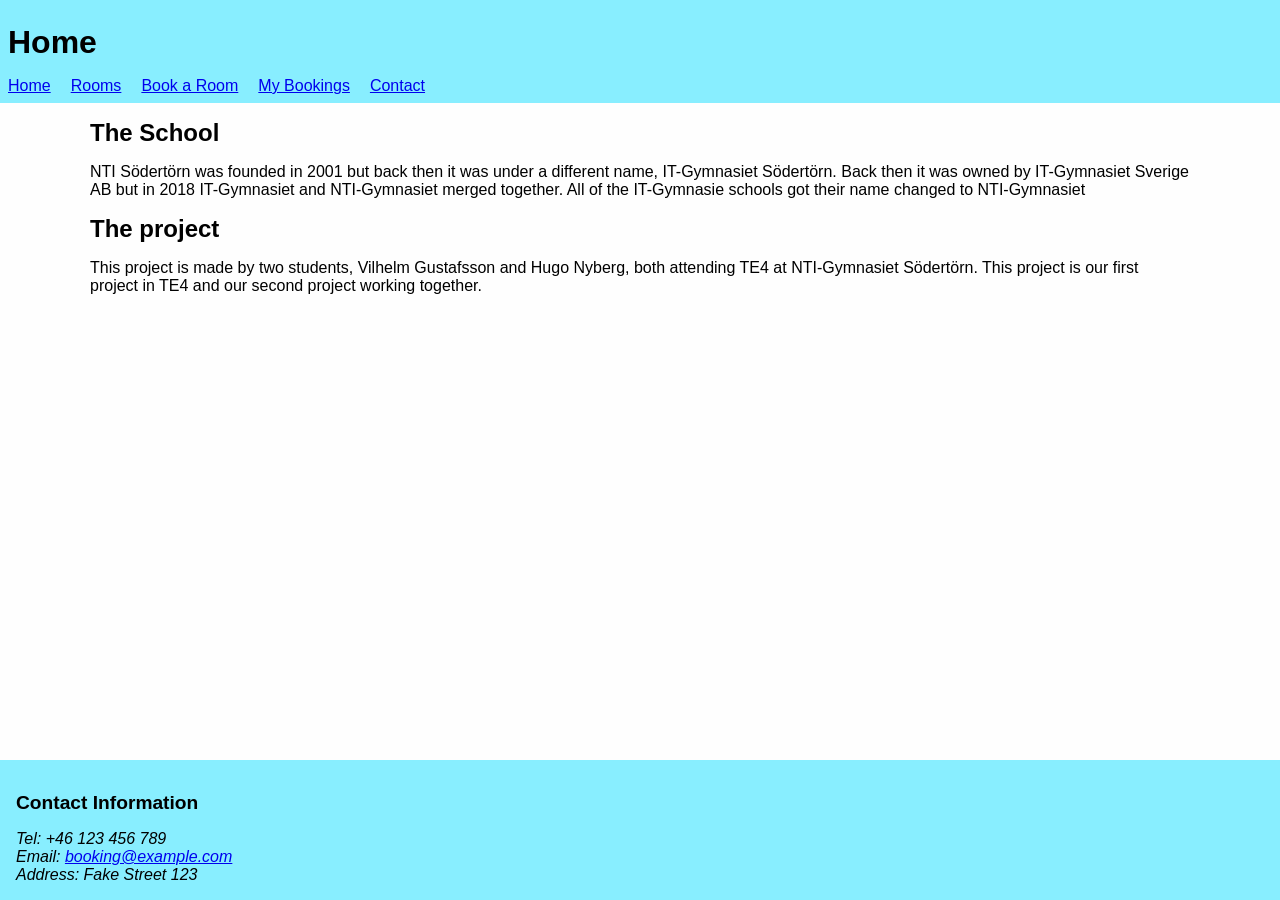
<file: index.html>
<!DOCTYPE html>
<html lang="en">

<head>
	<meta charset="UTF-8">
	<meta name="viewport" content="width=device-width, initial-scale=1">
	<title>Home</title>
	<link rel="stylesheet" href="css/style.css">
</head>

<body>
	<header>
		<h1>Home</h1>
		<nav>
			<a href="index.html">Home</a>
			<a href="rooms.html">Rooms</a>
			<a href="book.html">Book a Room</a>
			<a href="bookings.html">My Bookings</a>
			<a href="contact.html">Contact</a>
		</nav>
	</header>
	<main class="container">
		<section>
			<h2 id="schoolLore">The School</h2>
			<p>NTI Södertörn was founded in 2001 but back then it was under a different name, IT-Gymnasiet Södertörn. Back then it was owned by IT-Gymnasiet Sverige AB but in 2018 IT-Gymnasiet and NTI-Gymnasiet merged together. All of the IT-Gymnasie schools got their name changed to NTI-Gymnasiet</p>
		</section>
		<section>
			<h2>The project</h2>
			<p>
				This project is made by two students, Vilhelm Gustafsson and Hugo Nyberg, both attending TE4 at NTI-Gymnasiet Södertörn. This project is our first project in TE4 and our second project working together. 
			</p>
		</section>
	</main>
	<footer>
		<h2>Contact Information</h2>
		<address>
			Tel: +46 123 456 789 <br>
			Email: <a href="mailto:booking@example.com">booking@example.com</a><br>
			Address: Fake Street 123 <br>
		</address>
	</footer>
</body>

</html>
</file>
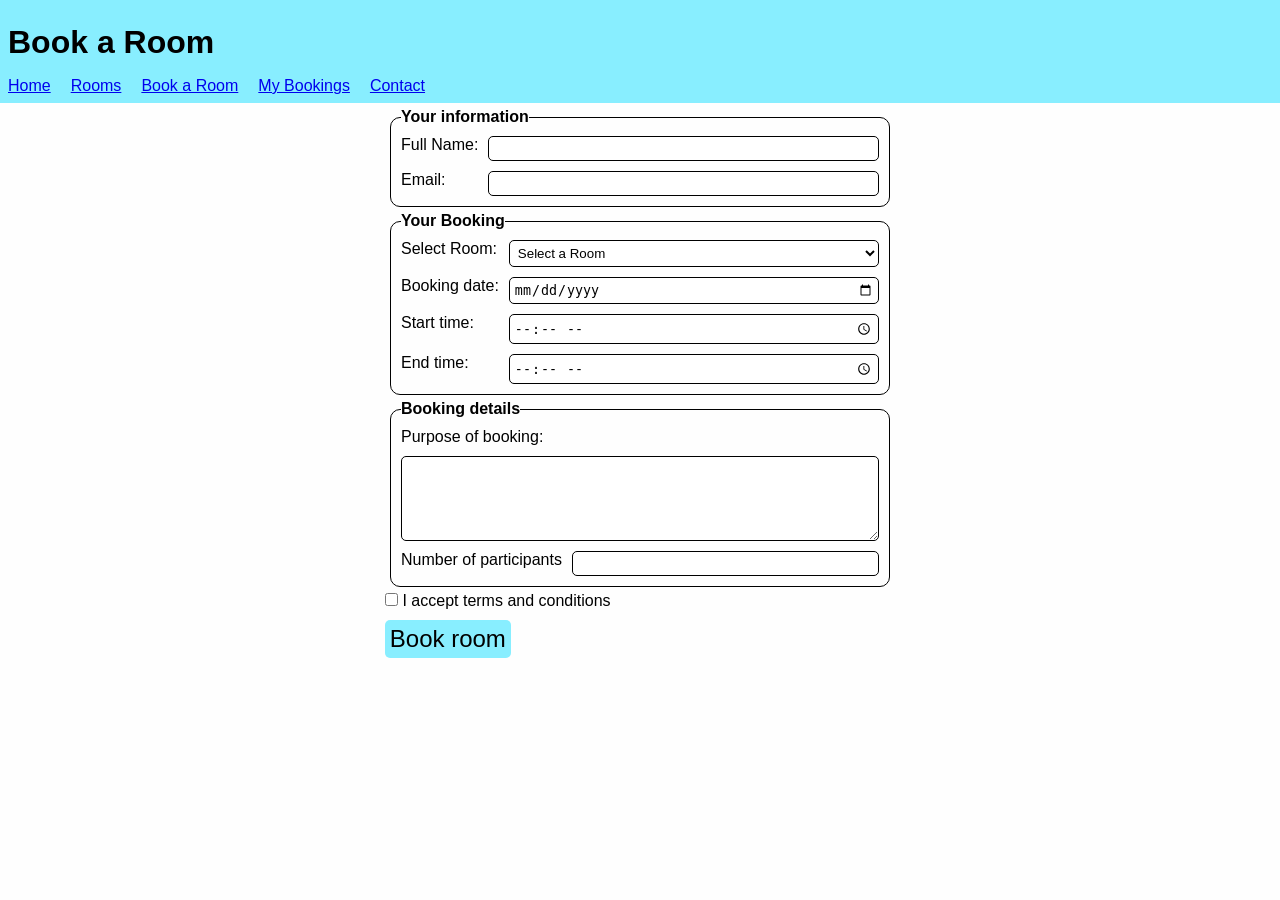
<file: book.html>
<!DOCTYPE html>
<html lang="en">
  <head>
    <meta charset="UTF-8">
    <meta name="viewport" content="width=device-width, initial-scale=1">
    <title>Book a Room</title>
    <link rel="stylesheet" href="css/style.css">
    <script src="scripts/bookingForm.js" type="module"></script>
  </head>
  <body>
    <header>
      <h1>Book a Room</h1>
      <nav>
        <a href="index.html">Home</a>
        <a href="rooms.html">Rooms</a>
        <a href="book.html">Book a Room</a>
        <a href="bookings.html">My Bookings</a>
        <a href="contact.html">Contact</a>
      </nav>
    </header>
    <main class="container">
      <form id="bookingForm" class="center">
        <fieldset>
          <legend>Your information</legend>
          <label for="name">Full Name:</label>
          <input type="text" name="name" id="name" required>
          <label for="email">Email:</label>
          <input type="email" name="email" id="email" required>
        </fieldset>
        <fieldset>
          <legend>Your Booking</legend>
          <label for="room-select">Select Room:</label>
          <select id="room-select" name="room-select" required>
            <option value="">Select a Room</option>
          </select>
          <label for="date">Booking date:</label>
          <input type="date" name="date" id="date" required>
          <label for="start">Start time:</label>
          <input type="time" name="start" id="start" required>
          <label for="end">End time:</label>
          <input type="time" name="end" id="end" required>
        </fieldset>
        <fieldset>
          <legend>Booking details</legend>
          <label for="purpose" class="full-width">Purpose of booking:</label>
          <textarea rows="5" id="purpose" name="purpose" required class="full-width"></textarea>
          <label for="participants">Number of participants</label>
          <input type="number" name="participants" id="participants">
        </fieldset>
        <input type="checkbox" id="terms" required>
        <label for="terms">I accept terms and conditions</label>
        <br>
        <button type="submit">Book room</button>
        <p id="errorMessageArea"></p>
      </form>
    </main>
  </body>
</html>
</file>
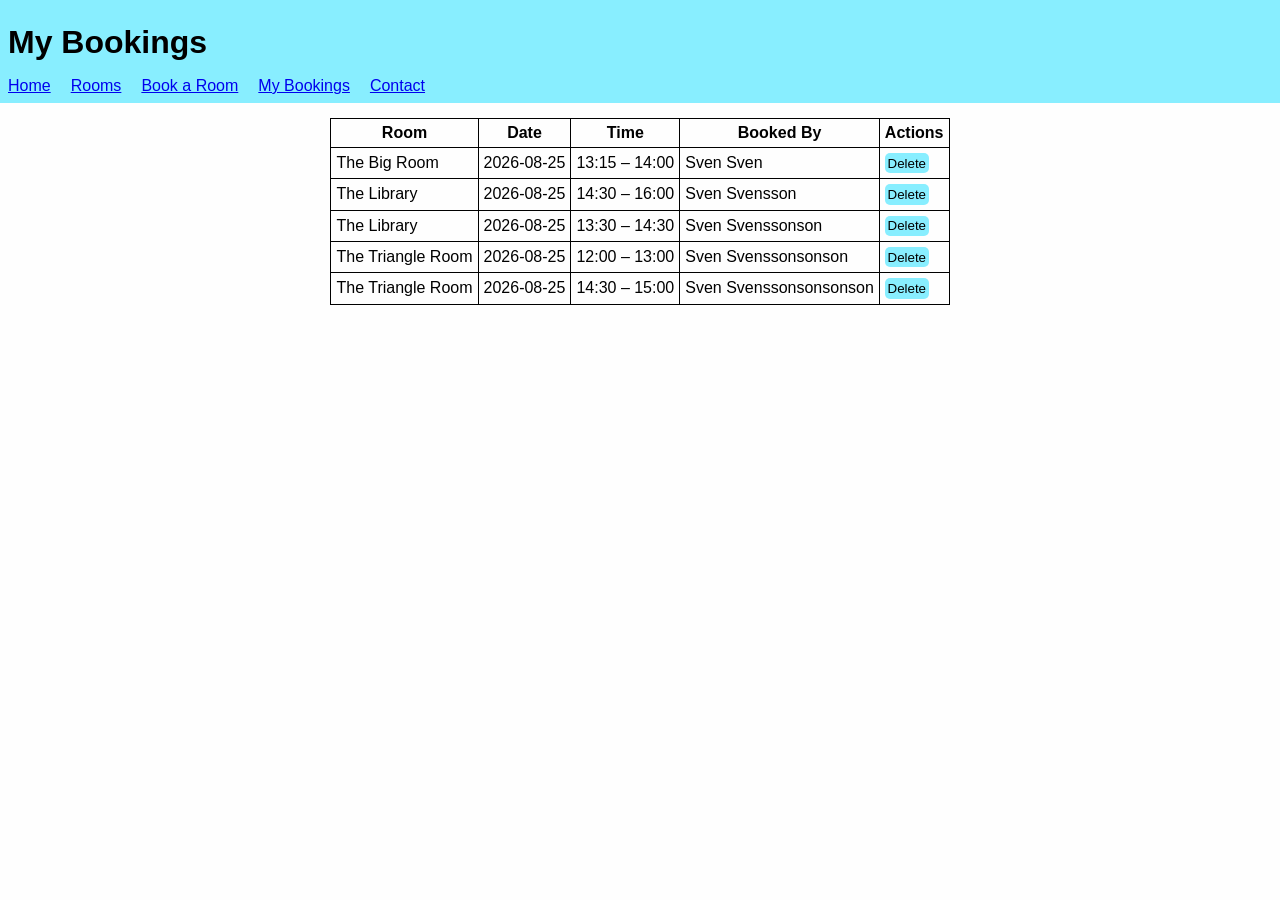
<file: bookings.html>
<!DOCTYPE html>
<html lang="en">
	<head>
		<meta charset="UTF-8">
		<meta name="viewport" content="width=device-width, initial-scale=1">
		<title>My Bookings</title>
		<link rel="stylesheet" href="css/style.css">
		<script src="scripts/bookingsTable.js" type="module" defer></script>
	</head>
	<body>
		<header>
			<h1>My Bookings</h1>
			<nav>
				<a href="index.html">Home</a>
				<a href="rooms.html">Rooms</a>
				<a href="book.html">Book a Room</a>
				<a href="bookings.html">My Bookings</a>
				<a href="contact.html">Contact</a>
			</nav>
		</header>
		<main class="container">
			<div class="table-scroll">
				<table class="center">
					<thead>
						<tr>
							<th scope="col">Room</th>
							<th scope="col">Date</th>
							<th scope="col">Time</th>
							<th scope="col">Booked By</th>
							<th scope="col">Actions</th>
						</tr>
					</thead>
					<tbody id="bookingsBody"></tbody>
				</table>
			</div>
		</main>
	</body>
</html>
</file>
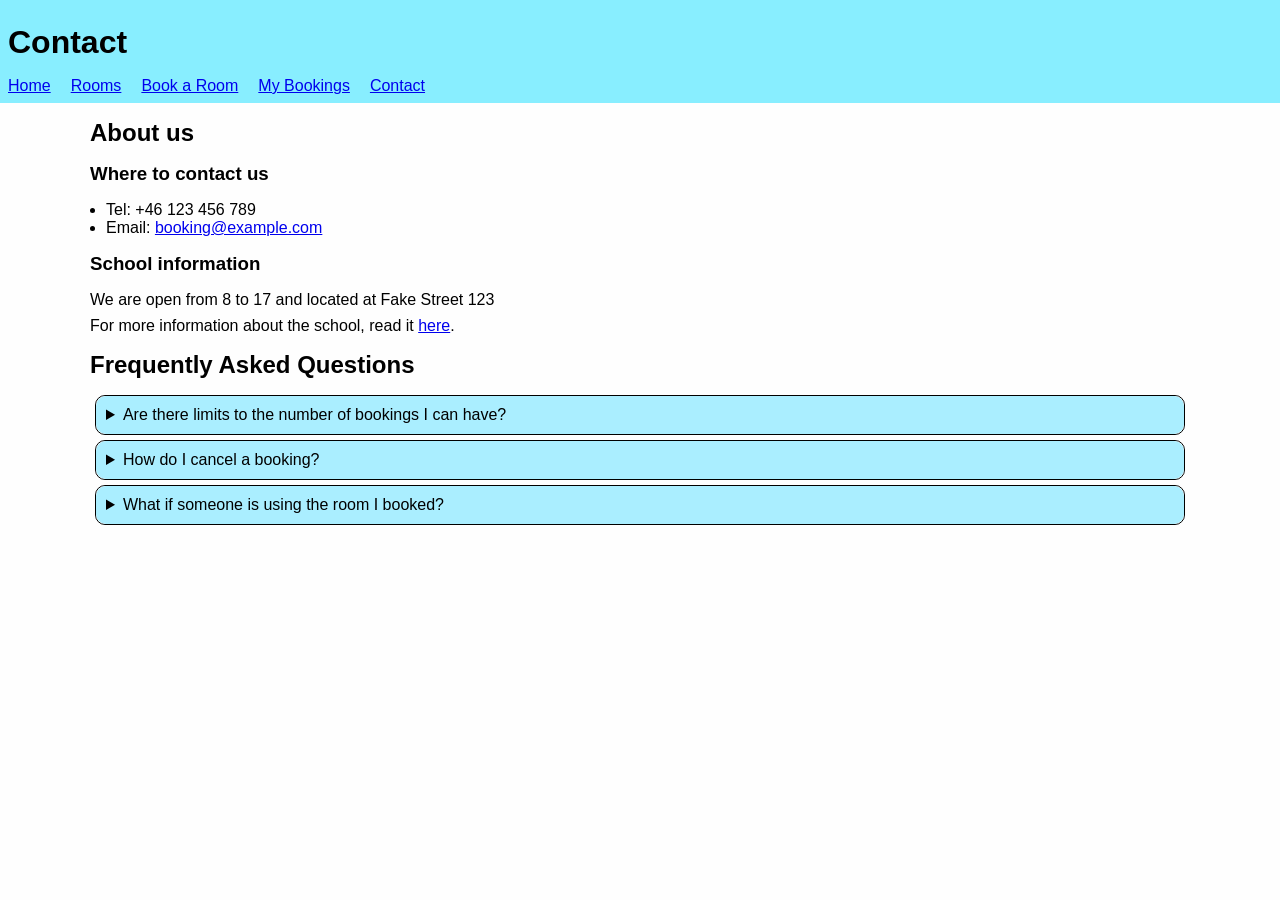
<file: contact.html>
<!DOCTYPE html>
<html lang="en">
  <head>
    <meta charset="UTF-8">
    <meta name="viewport" content="width=device-width, initial-scale=1">
    <title>Contact</title>
    <link rel="stylesheet" href="css/style.css">
  </head>
  <body>
    <header>
      <h1>Contact</h1>
      <nav>
        <a href="index.html">Home</a>
        <a href="rooms.html">Rooms</a>
        <a href="book.html">Book a Room</a>
        <a href="bookings.html">My Bookings</a>
        <a href="contact.html">Contact</a>
      </nav>
    </header>
    <main class="container">
      <section>
        <h2>About us</h2>
        <h3>Where to contact us</h3>
        <ul>
          <li>Tel: +46 123 456 789</li>
          <li>Email: <a href="mailto:booking@example.com">booking@example.com</a></li>
        </ul>
        <h3>School information</h3>
        <p>We are open from 8 to 17 and located at Fake Street 123</p>
        <p>For more information about the school, read it <a href="index.html#schoolLore">here</a>.</p>
      </section>
      <section>
        <h2>Frequently Asked Questions</h2>
        <details>
          <summary>Are there limits to the number of bookings I can have?</summary>
          No, you can have as many bookings as you want, but you need to be able to motivate them or they might be removed. 
          <br>
          Repeated abuse of this privilege will result in it being revoked.
        </details>
        <details>
          <summary>How do I cancel a booking?</summary>
          You can do that from the <a href="bookings.html">My Bookings</a> page.
        </details>
        <details>
          <summary>What if someone is using the room I booked?</summary>
          If they won't leave you should find someone from the staff. There is usually someone in the staff rooms.
          <br>
          Users who refuse to leave will be banned from using the group rooms. 
        </details>
      </section>
    </main>
  </body>
</html>
</file>
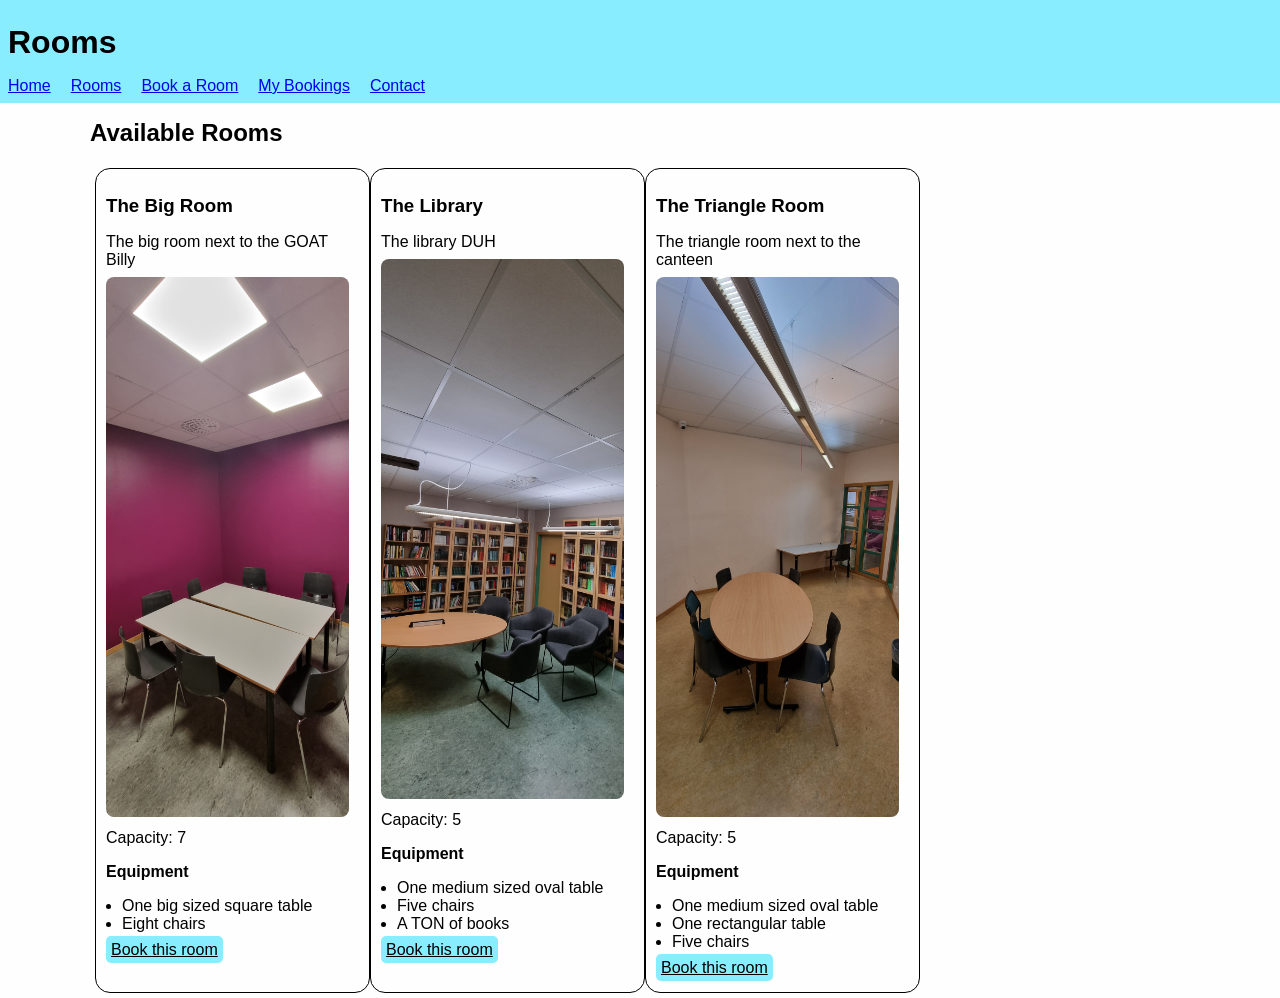
<file: rooms.html>
<!DOCTYPE html>
<html lang="en">
  <head>
    <meta charset="UTF-8">
    <meta name="viewport" content="width=device-width, initial-scale=1">
    <title>Rooms</title>
    <link rel="stylesheet" href="css/style.css">
		<script src="scripts/roomList.js" type="module" defer></script>
  </head>
  <body>
    <header>
      <h1>Rooms</h1>
      <nav>
        <a href="index.html">Home</a>
        <a href="rooms.html">Rooms</a>
        <a href="book.html">Book a Room</a>
        <a href="bookings.html">My Bookings</a>
        <a href="contact.html">Contact</a>
      </nav>
    </header>
    <main class="container">
      <section class="articles" id="roomList">
        <h2>Available Rooms</h2>
      </section>
    </main>
  </body>
</html>
</file>
<file: css/style.css>
:root {
	--primary-color: #8ef;
	--primary-focus-color: #aef;
	--background-color: #fefefe;
}

* {
	padding: 0;
	margin: 0;
	box-sizing: border-box;
}

body {
	font-family: sans-serif;
	background-color: var(--background-color);
	display: flex;
	min-height: 100vh;
	flex-flow: column nowrap;
	width: 100vw
}

body>header {
	z-index: 10;
	position: sticky;
	top: 0px;
	width: 100%;
	padding: 8px;
	background-color: var(--primary-color)
}

.container {
	width: min(92%, 1100px);
	margin-inline: auto;
	flex-grow: 1;
}

.center {
	margin-left: auto;
	margin-right: auto;
	width: fit-content;
}

a:focus-visible,
button:focus-visible,
input:focus-visible,
select:focus-visible,
textarea:focus-visible {
	outline: 3px solid #111;
	outline-offset: 2px;
}

img {
	border-radius: 8px;
}

.room img {
	max-width: 100%;
	max-height: 60vh;
}

nav {
	display: flex;
	flex-flow: row wrap;
	gap: 10px 20px;
}

h1, h2, h3, h4, h5, h6 {
	margin: 1rem 0;
}

p {
	margin: 8px 0;
}

ul {
	margin: 8px 0;
	padding-left: 16px;
}

body>footer {
	background-color: var(--primary-color);
	padding: 16px;
	width: 100%;
}

footer h2 {
	font-size: 1.2em;
}

button, .button {
	border-radius: 5px;
	color: black;
	border: none;
	background-color: var(--primary-color);
	padding: 0.2em;
}

button:hover, .button:hover {
	background-color: var(--primary-focus-color);
}

.room {
	border: 1px solid black;
	display: block;
	padding: 10px;
	margin: 5px;
	border-radius: 15px;
	padding-bottom: 15px;
	width: 100%;
}

.room .button {
	padding: 5px;
	border-radius: 5px;
	margin: 5px 0;
}

.articles {
	position: relative;
	display: grid;
	grid-template-columns: repeat(auto-fit, minmax(250px, 1fr));
}

.articles>h1,
.articles>h2,
.articles>h3,
.articles>h4,
.articles>h5,
.articles>h6 {
	grid-column: 1 / -1;
}

fieldset {
	border: 1px solid black;
	border-radius: 10px;
	margin: 5px;
	display: grid;
	grid-template-columns: max-content 1fr;
	gap: 10px;
	padding: 10px;
	max-width: 90vw;
	width: 500px;
}

fieldset legend {
	font-weight: bold;
}

fieldset>.full-width {
	grid-column: 1 / span 2;
}

fieldset input,
fieldset select {
	width: 100%;
}

form button[type="submit"],
form input[type="submit"] {
	font-size: 1.5rem;
	margin: 10px 0;
}

textarea {
	resize: vertical;
}

table, tr, td, th {
	border: 1px solid black;
	border-collapse: collapse;
}

table {
	margin: 15px 0;
}

.table-scroll {
	width: 100%;
	overflow-x: auto;
}

td, th {
	padding: 5px;
}

input, select, textarea {
	border: 1px solid black;
	border-radius: 5px;
	padding: 0.3em;
}

select {
	background-color: white;
	color: black;
}

details {
	border: 1px solid black;
	border-radius: 10px;
	background-color: white;
	padding: 0 15px;
	margin: 5px;
}

details[open] {
	padding-bottom: 10px;
}

summary {
	border-radius: 10px;
	background-color: var(--primary-focus-color);
	padding: 10px;
	margin: 0 -15px;
}

details[open] summary {
	margin-bottom: 5px;
}
</file>
